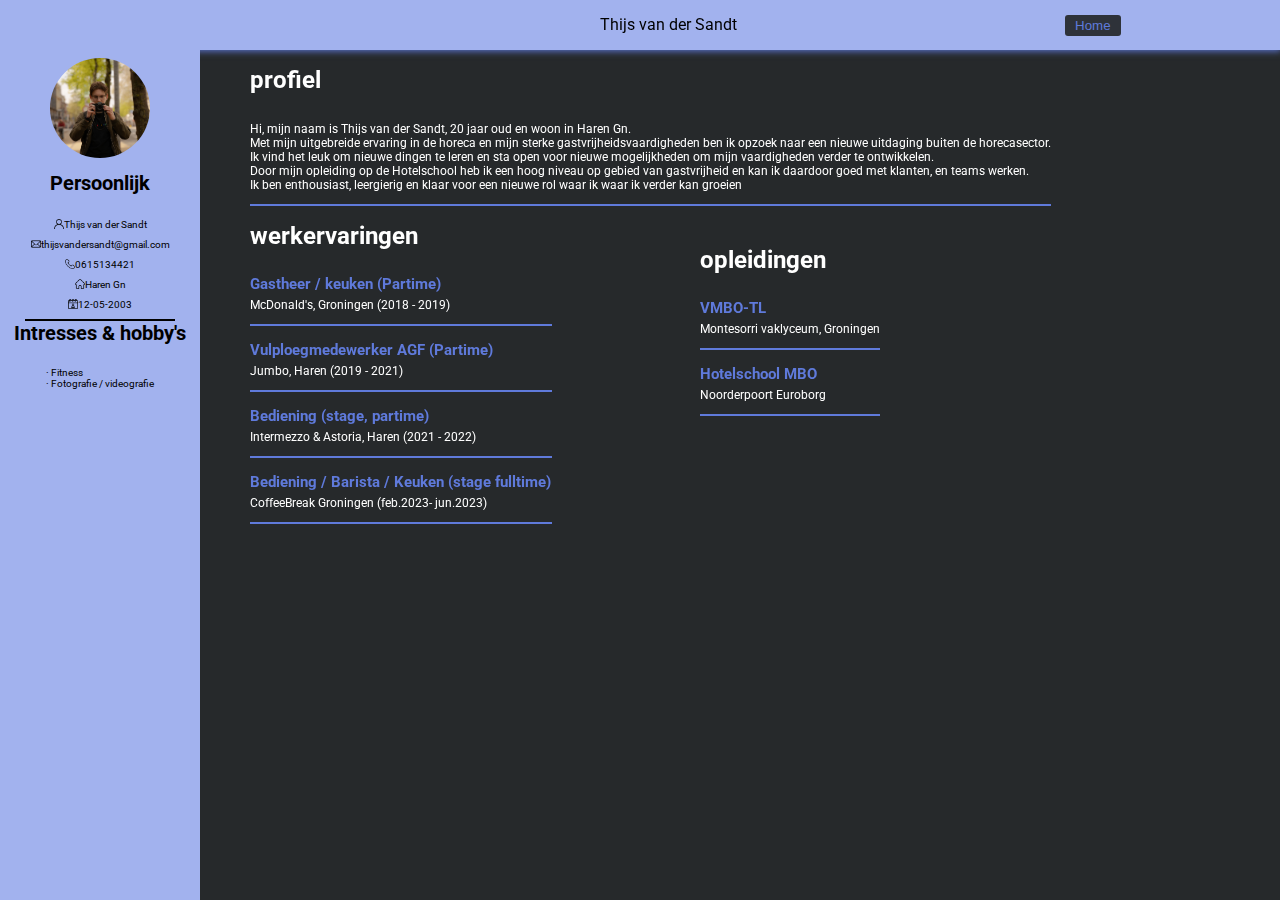
<file: cv.html>
<!DOCTYPE html>
<html>
  <head> 
    <title> CV Thijs van der Sandt</title>

    <link rel="stylesheet" href="styles/header-cv.css">
    <link rel="stylesheet" href="styles/general-cv.css">
    <link rel="stylesheet" href="styles/sidebar-cv.css">
    <link rel="stylesheet" href="styles/werkervaringen-cv.css">
    <link rel="stylesheet" href="styles/opleidingen-cv.css">
    
    <link rel="preconnect" href="https://fonts.googleapis.com">
<link rel="preconnect" href="https://fonts.gstatic.com" crossorigin>
<link href="https://fonts.googleapis.com/css2?family=Roboto:wght@400;500;700&display=swap" rel="stylesheet">
    <!-- met de kleuren: #26292B, #2E3239, #5F7ADB & #A2B2EE werken-->

  </head>

  <body class="body-style">
    <header class="header">
      <div class="header-link">
          Thijs van der Sandt
      </div>

      <div class="button-link" >
        <a href="index.html">
          <button class="button-home">
          Home
        </button>
        </a>
        
      </div>
    </header>

    <div class="sidebar">
      <div class="thijsfoto-vorm">
        <img class="thijsfoto" src="Images/thijsfoto.JPG">
      </div>
      
      <div class="sidebar-text-persoonlijk">
        <h1> Persoonlijk</h1>
      
        <div>
          <p class="sidebar-foto">
          <img src="icons/747376.png">
          Thijs van der Sandt
        </p>
        </div>
        
        <div>
          <p class="sidebar-foto">
            <img src="icons/646094.png">
            thijsvandersandt@gmail.com 
          </p>
        </div>
 
        <div>
          <p class="sidebar-foto">
            <img src="icons/159832.png">
             0615134421
          </p>
        </div>
        
        <div>
          <p class="sidebar-foto">
            <img src="icons/1946488.png">
             Haren Gn 
          </p>
        </div>
        
        <div>
          <p class="sidebar-foto">
            <img src="icons/2195392.png">
             12-05-2003 
         </p>
        </div>
        
        <div>
          <hr class="line">
        </div>
      
      </div>
      <div class="sidebar-text-hobbys-h1">
        <h1>Intresses & hobby's </h1> <br>
        <p class="sidebar-text-hobbys-p"> 
          &#183; Fitness <br>
          &#183; Fotografie / videografie <br>
        </p>
      </div>
    </div>
    
    <div class=" profiel">
      <h1>profiel</h1>
      <p>
        Hi, mijn naam is Thijs van der Sandt, 20 jaar oud en woon in Haren Gn. <br>
        Met mijn uitgebreide ervaring in de horeca en mijn sterke gastvrijheidsvaardigheden ben ik opzoek naar een nieuwe uitdaging buiten de horecasector. <br>
        Ik vind het leuk om nieuwe dingen te leren en sta open voor nieuwe mogelijkheden om mijn vaardigheden verder te ontwikkelen. <br>
        Door mijn opleiding op de Hotelschool heb ik een hoog niveau op gebied van gastvrijheid en kan ik daardoor goed met klanten, en teams werken. <br>
        Ik ben enthousiast, leergierig en klaar voor een nieuwe rol waar ik waar ik verder kan groeien <br>
      </p>

      <hr class="line-2">

      <div >
        <h1 class="werkervaringen-titel">
          werkervaringen
        </h1>

        <div>        
          <p class="functie">
          Gastheer / keuken (Partime)
          </p>

          <p class="bedrijf">
            McDonald's, Groningen (2018 - 2019)
          </p>
        </div>

        <hr class="line-3">
        
        <div>
          <p class="functie">
            Vulploegmedewerker AGF (Partime)
          </p>

          <p class="bedrijf">
            Jumbo, Haren (2019 - 2021)
          </p> 
        </div>
        
        <hr class="line-3">

        <div>
          <p class="functie">
            Bediening (stage, partime)
          </p>

          <p class="bedrijf">
            Intermezzo & Astoria, Haren (2021 - 2022)
          </p>
        </div>

          <hr class="line-3">

        <div>
          <p class="functie">
            Bediening / Barista / Keuken (stage fulltime)
          </p>
          
          <p class="bedrijf">
            CoffeeBreak Groningen (feb.2023- jun.2023)
          </p>
        </div>

        <hr class="line-3">

        <div class="opleidingen">
            <div>
              <h1 class="opleidingen-title">
                opleidingen
              </h1>

              <div>
                <P class="functie">
                  VMBO-TL
                </P>
                <p class="bedrijf">
                  Montesorri vaklyceum, Groningen
                  </p>
              </div>

              <hr class="line-3">

              <div>
                <p class="functie">
                  Hotelschool MBO
                </p>
                <p class="bedrijf">
                  Noorderpoort Euroborg
                </p>
              </div>

              <hr class="line-3">
              
            </div>
           



        </div>


      </div>
    </div>

  



    


  </body>


</html>
</file>
<file: styles/header-cv.css>
.header{
  position: fixed;
  background-color: #A2B2EE;
  color: black;

  height: 50px;
  display: flex;
  flex-direction: row;
  justify-content: space-between;
  align-items: center;
  top: 0;
  left: 0;
  right: 0;
  z-index: 100;

  position: fixed;
  box-shadow: 1px 1px 7px #5F7ADB; 
}

.header-link{
  display: flex;
  position: fixed;

  top: 15px;
  left: 600px;
}

.button-link{
  position: fixed;
  display: flex;
  align-items: center;
  display: table-row;
  margin-left: 1065px;
  
}

.button-home{
  background-color: #2E3239;
  color: #5f7adb;
  cursor: pointer;
  border: none;

  border-radius: 3px;


  padding-right: 10px;
  padding-left: 10px;
  padding-top: 3px;
  padding-bottom: 3px;
}

.button-home:hover{
  opacity: 0.75;
}

.button-home:active{
  opacity: 0.5;
}
</file>
<file: styles/general-cv.css>
.body-style{
  background-color: #26292B;
  font-family: roboto, arial;
}
</file>
<file: styles/sidebar-cv.css>
.sidebar{
  position: fixed;
  left: 0;
  bottom: 0;
  top: 8px;
  background-color: #A2B2EE;
  width: 200px ;
  z-index: 200;
  display: flex;
  justify-content: center;
  align-items: top;
  padding-top: 50px;
}

.thijsfoto{
 width: auto;
 height: 100%;
 margin-left: -24px;

}

.thijsfoto-vorm{
  display: inline-block;
  position: relative;
  width: 100px;
  height: 100px;
  overflow: hidden;
  border-radius: 50%;  
}

.sidebar-text-persoonlijk{
  display: flex;
  position: fixed;
  margin-top: 100px;
  font-size: 10px;
  flex-wrap: wrap;
  justify-content: center;
}

.sidebar-text-hobbys-h1{
  display: flex;
  position: fixed;
  margin-top: 250px;
  font-size: 10px;
  flex-wrap: wrap;
  justify-content: center;
  align-items: center;
}

.sidebar-text-hobbys-p{
  display: flex;
  position: fixed;
  margin-top: 100px;
  font-size: 10px;
}

.line{
  width: 148px;
  height: 0;
  border: 1px solid #000000;
  margin: 3px;
  display:inline-block;
  margin-top: 10px;
}

.sidebar-foto{
  display: flex;
  position: relative;
  flex-wrap: nowrap;
  flex-direction: row;
  text-align: center;
  justify-content: center;
  width: 110px;
  height: 10px;
  margin-bottom: 0;
}
</file>
<file: styles/werkervaringen-cv.css>
.profiel{
  display: flex;
  position: fixed;
  flex-direction: column;
  justify-content: center;
  top: 50px;
  max-width: 930px;

  color: white;
  left: 250px;

  font-size: 12px;

  z-index: 400;
}

.line-2{
    max-width: 900px;
    height: 0;
    border: 1px solid #5F7ADB;
    margin: 0px;
}

.line-3{
  max-width: 300px;
  height: 0;
  border: 1px solid #5F7ADB;
  margin: 0px;
}

.werkervaringen-titel{
  margin-bottom: 25px;
}

.functie{
  color: #5F7ADB;
  font-weight: 700;
  font-size: 15px;
  margin-bottom: 0;
}

.bedrijf{
  margin-top: 5px;
  font-size: 12px;
}
</file>
<file: styles/opleidingen-cv.css>
.opleidingen{
  display: flex;
  position: fixed;
  flex-direction: column;
  justify-content: center;
  color: white;
  font-size: 12px;

  top: 230px;
  left: 700px;

}

.opleidingen-title{
  margin-bottom: 25px;
}
</file>
